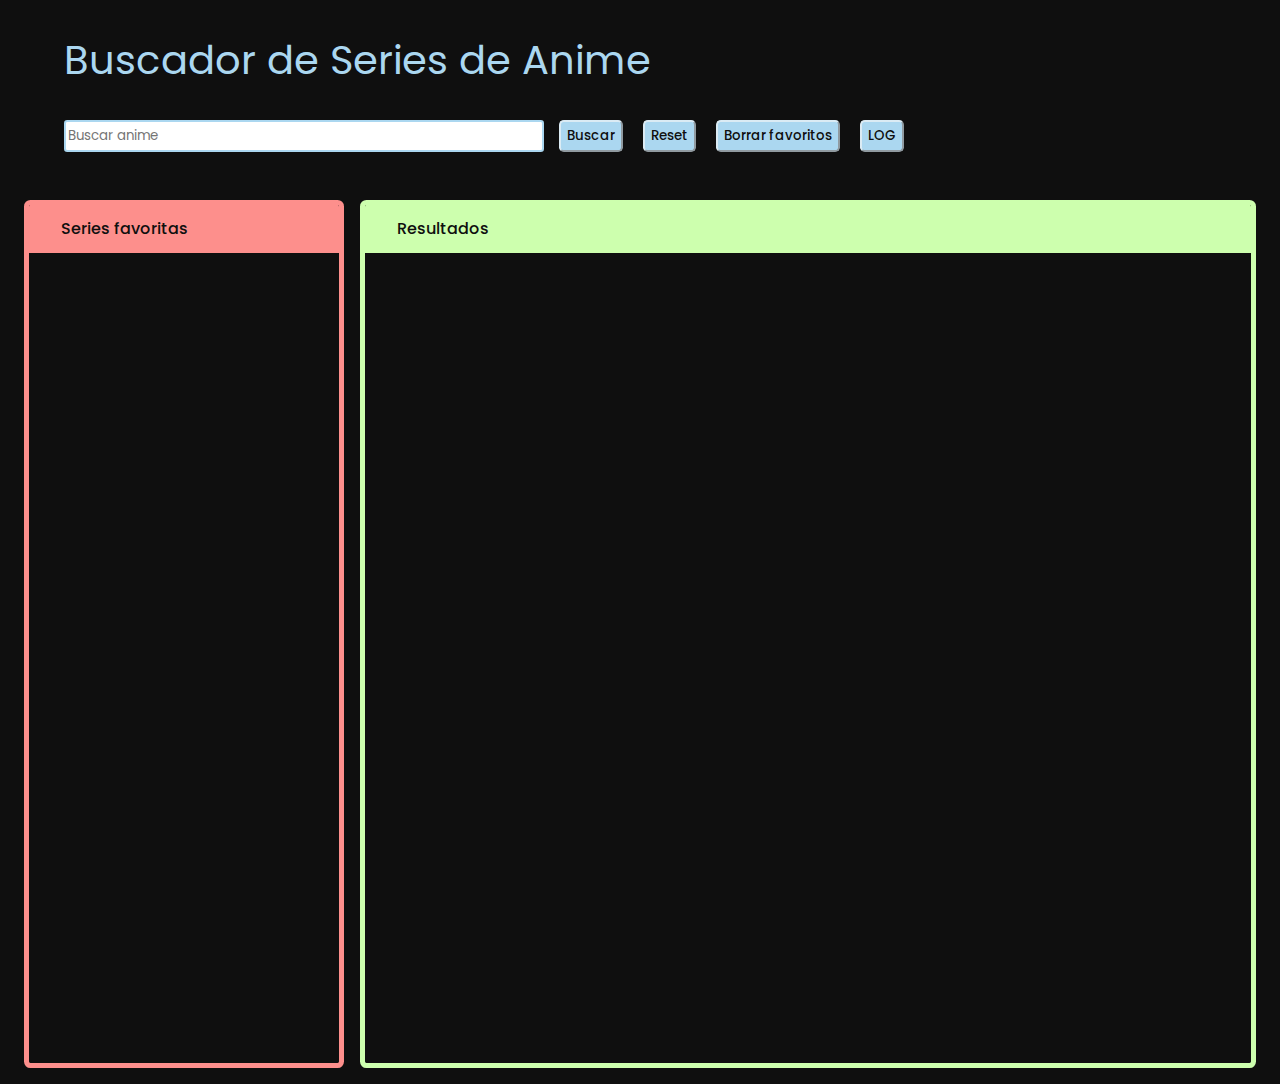
<file: docs/index.html>
<!DOCTYPE html>
<html lang="es">
  <head>
    <meta charset="UTF-8" />
    <meta name="viewport" content="width=device-width, initial-scale=1" />
    <title>Anime Search</title>
    <link rel="shortcut icon" href="[data-uri]" >
    <!-- Fonts -->
    <link rel="preconnect" href="https://fonts.googleapis.com">
    <link rel="preconnect" href="https://fonts.gstatic.com" crossorigin>
    <link href="https://fonts.googleapis.com/css2?family=Poppins:ital,wght@0,100;0,200;0,300;0,400;0,500;0,600;0,700;0,800;0,900;1,100;1,200;1,300;1,400;1,500;1,600;1,700;1,800;1,900&display=swap" rel="stylesheet">
    <link href="https://fonts.googleapis.com/css?family=Roboto&display=swap" rel="stylesheet" />
    <!-- Style -->
    
    <link rel="stylesheet" href="./assets/index-f1609cf4.css">
  </head>

  <body>
      <header class="header">
  <h1 class="header-title">Buscador de Series de Anime</h1>
</header>

      <div class="container-buttons">
        <input type="text" class="js-input-search search" placeholder="Buscar anime">
        <button class="js-btn-search buttons buttons-search">Buscar</button>
        <button class="js-btn-reset buttons buttons-reset">Reset</button>
        <button class="js-btn-delete buttons buttons-fav">Borrar favoritos</button>
        <button class="js-btn-log buttons buttons-fav">LOG</button>
      </div>
      <div class="list-anime">
        <!-- Favorites -->
        <section class="list-anime_favorite">
          <h2 class="titles titles-fav">Series favoritas</h2>
          <ul class="js-fav-list">
          </ul>
        </section>
        <!-- Anime Series -->
        <section class="list-anime_search">
          <h2 class="titles titles-res">Resultados</h2>
          <ul class="js-anime-list">
          </ul>
        </section>
      </div>
    <script src="./js/main.js"></script>
  </body>
</html>
</file>
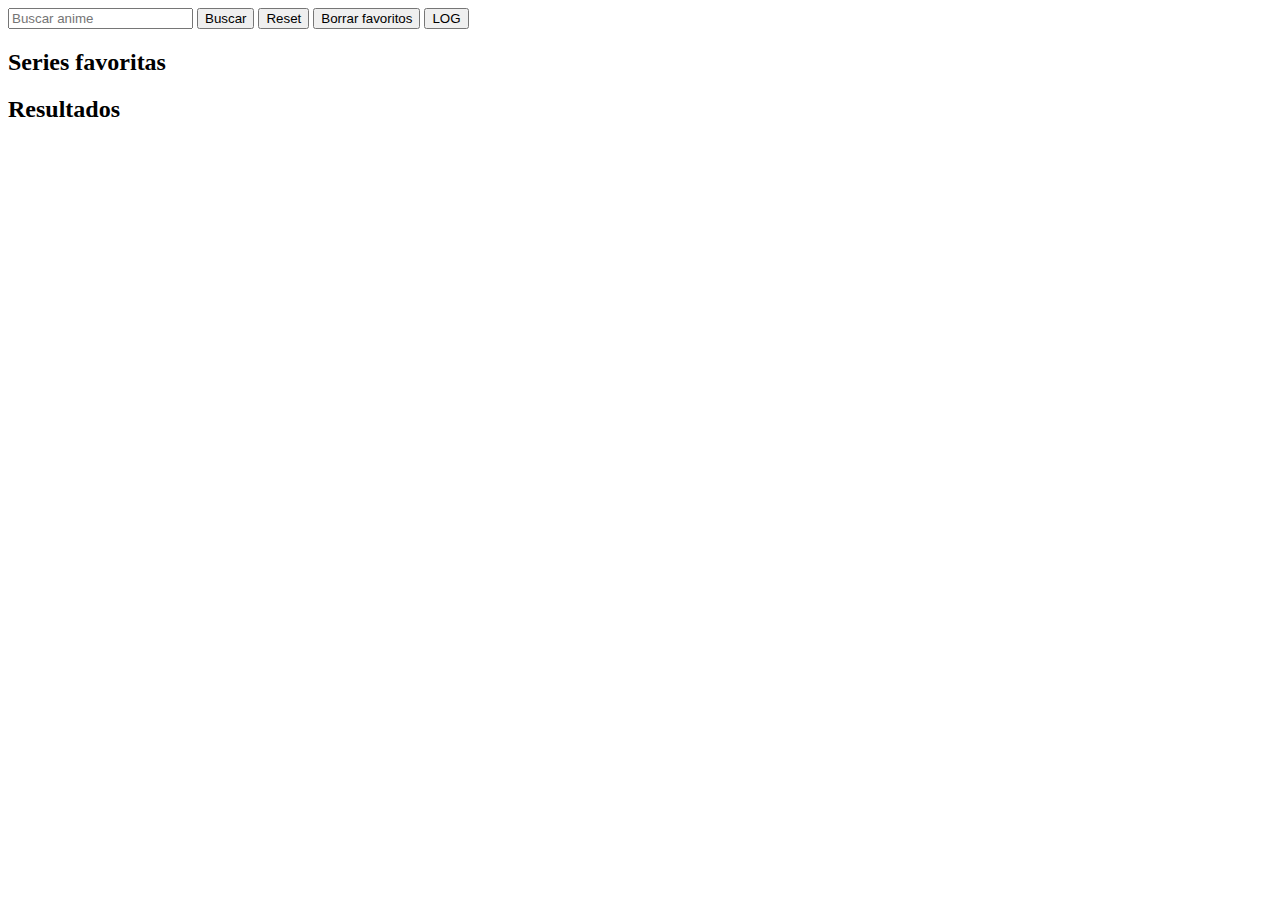
<file: src/index.html>
<!DOCTYPE html>
<html lang="es">
  <head>
    <meta charset="UTF-8" />
    <meta name="viewport" content="width=device-width, initial-scale=1" />
    <title>Anime Search</title>
    <link rel="shortcut icon" href="images/naruto.png" >
    <!-- Fonts -->
    <link rel="preconnect" href="https://fonts.googleapis.com">
    <link rel="preconnect" href="https://fonts.gstatic.com" crossorigin>
    <link href="https://fonts.googleapis.com/css2?family=Poppins:ital,wght@0,100;0,200;0,300;0,400;0,500;0,600;0,700;0,800;0,900;1,100;1,200;1,300;1,400;1,500;1,600;1,700;1,800;1,900&display=swap" rel="stylesheet">
    <link href="https://fonts.googleapis.com/css?family=Roboto&display=swap" rel="stylesheet" />
    <!-- Style -->
    <link rel="stylesheet" href="./scss/main.scss" />
  </head>

  <body>
      <load src="./partials/header.html"/>
      <div class="container-buttons">
        <input type="text" class="js-input-search search" placeholder="Buscar anime">
        <button class="js-btn-search buttons buttons-search">Buscar</button>
        <button class="js-btn-reset buttons buttons-reset">Reset</button>
        <button class="js-btn-delete buttons buttons-fav">Borrar favoritos</button>
        <button class="js-btn-log buttons buttons-fav">LOG</button>
      </div>
      <div class="list-anime">
        <!-- Favorites -->
        <section class="list-anime_favorite">
          <h2 class="titles titles-fav">Series favoritas</h2>
          <ul class="js-fav-list">
          </ul>
        </section>
        <!-- Anime Series -->
        <section class="list-anime_search">
          <h2 class="titles titles-res">Resultados</h2>
          <ul class="js-anime-list">
          </ul>
        </section>
      </div>
    <script src="./js/main.js"></script>
  </body>
</html>
</file>
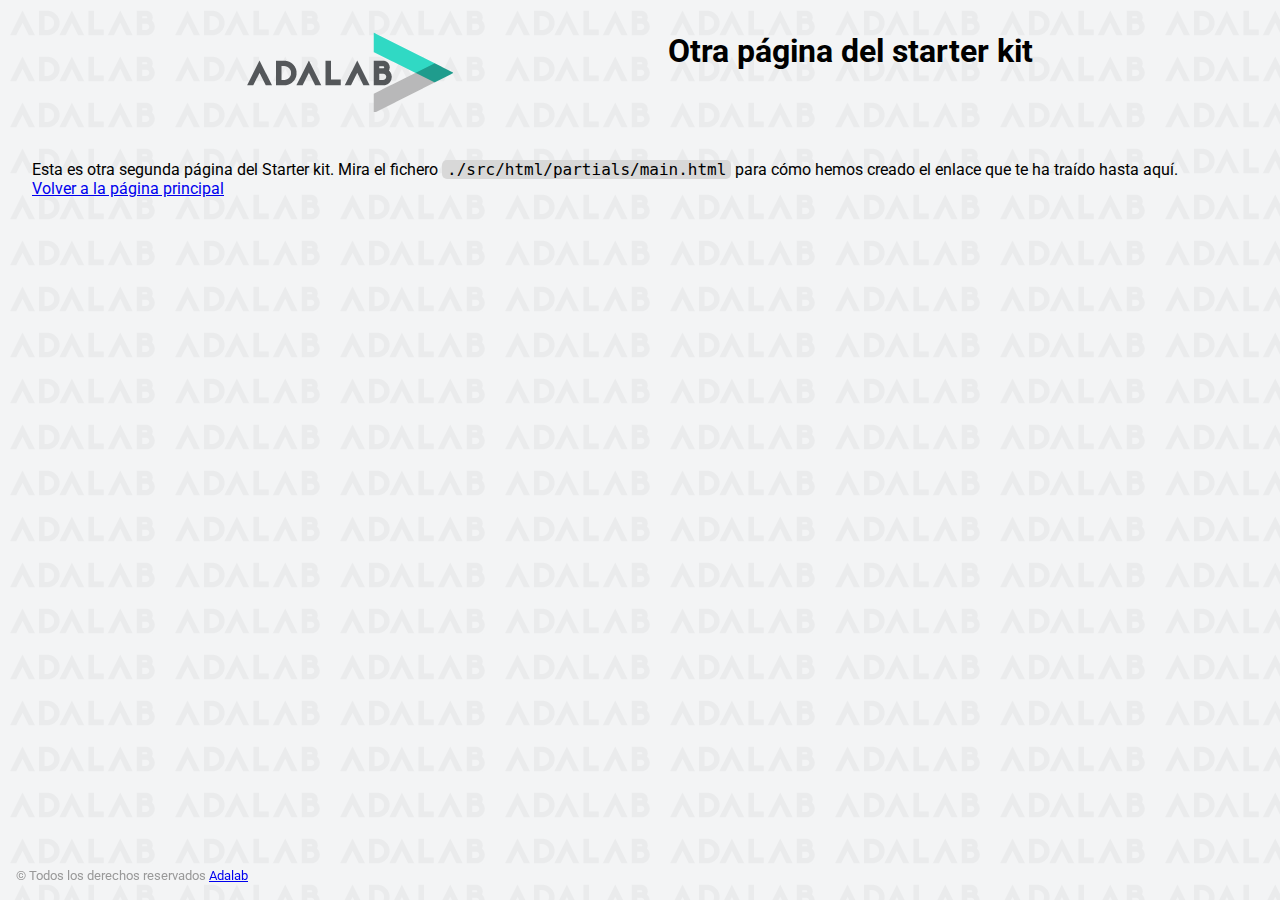
<file: docs/more-info.html>
<!DOCTYPE html>
<html lang="es">
  <head>
    <meta charset="UTF-8" />
    <meta name="viewport" content="width=device-width, initial-scale=1" />
    <title>Adalab Web Starter Kit</title>
    <link href="https://fonts.googleapis.com/css?family=Roboto&display=swap" rel="stylesheet" />
    
    <link rel="icon" href="./images/favicon.png" />
    <link rel="stylesheet" href="./assets/main-62015576.css">
  </head>

  <body>
    <div class="page">
      <header class="page__header">
  <img src="./images/logo-adalab.png" alt="Adalab">
  <h1>Otra página del starter kit</h1>
</header>

      <main>
        <p>
          Esta es otra segunda página del Starter kit. Mira el fichero
          <code class="code">./src/html/partials/main.html</code> para cómo hemos creado el enlace
          que te ha traído hasta aquí.
        </p>
        <p>
          <a class="link__adalab" href="./index.html">Volver a la página principal</a>

        </p>
      </main>
      <footer class="page__footer">
  <small>
    &copy; Todos los derechos reservados
    <a class="link__adalab" href="https://adalab.es">Adalab</a>

  </small>
</footer>

    </div>
    <script src="./js/main.js"></script>
  </body>
</html>
</file>
<file: docs/assets/index-f1609cf4.css>
*{box-sizing:border-box}html,body,div,span,applet,object,iframe,h1,h2,h3,h4,h5,h6,p,blockquote,pre,a,abbr,acronym,address,big,cite,code,del,dfn,em,img,ins,kbd,q,s,samp,small,strike,strong,sub,sup,tt,var,b,u,i,center,dl,dt,dd,ol,ul,li,fieldset,form,label,legend,table,caption,tbody,tfoot,thead,tr,th,td,article,aside,canvas,details,embed,figure,figcaption,footer,header,hgroup,menu,nav,output,ruby,section,summary,time,mark,audio,video{box-sizing:border-box;margin:0;padding:0;border:0;font-size:100%;font:inherit;vertical-align:baseline}article,aside,details,figcaption,figure,footer,header,hgroup,menu,nav,section{display:block}body{line-height:1}ol,ul{list-style:none}blockquote,q{quotes:none}blockquote:before,blockquote:after,q:before,q:after{content:"";content:none}table{border-collapse:collapse;border-spacing:0}.header{margin:2.5rem 0 1.5rem 4rem}.header-title{color:#abd7f0;font-size:2.5rem;font-family:Poppins,serif}.main__list{padding-left:2rem;padding-bottom:20px}body{background-color:#0f0f0f}.favorite{border:6px solid #ABD7F0;border-radius:.2rem;color:#abd7f0;font-family:Roboto,serif;font-weight:600;transform:scale(1.03)}.container-buttons{padding:1rem 2rem 2rem 4rem}.search{border:.15rem solid #ABD7F0;border-radius:.2rem;height:2rem;width:30rem;margin-right:.7rem;font-family:Poppins,serif}.buttons{margin-right:1rem;background-color:#abd7f0;border-radius:.3rem;height:2rem;border-color:#dbebf4;color:#0f0f0f;font-weight:500;font-family:Poppins,serif}.list-anime{height:100vh;display:flex;gap:1rem;justify-content:space-around;padding:1rem 1.5rem}.list-anime_favorite{display:flex;flex-direction:column;border:5px solid #FD8F8C;border-radius:.4rem;height:auto;width:20rem;overflow:scroll;overflow-x:hidden}.list-anime_search{flex-direction:column;align-items:flex-start;border:5px solid #CDFFAE;border-radius:.4rem;display:flex;width:70vw;height:auto;overflow:scroll;overflow-x:hidden}.titles{font-family:Poppins,serif;font-weight:1.6rem;font-weight:500;padding:1rem 2rem;color:#0f0f0f;width:100%}.titles-fav{background-color:#fd8f8c}.titles-res{background-color:#cdffae}.list-anime_favorite ul{display:flex;flex-direction:column;gap:1rem;padding:1.5rem 1rem}.list-anime_search ul{display:flex;flex-wrap:wrap;gap:1.5rem;justify-content:space-around;padding:1.5rem}.box{width:14.5rem;background-color:#ffffff1a}.box-card_img{width:100%}.box-card_title{color:#fff;font-family:Roboto,serif;padding:.7rem;font-size:1rem}.box:hover{transform:scale(1.05)}.box2{width:17.5rem;background-color:#fff}.box2-card{display:flex;justify-content:space-between;align-items:center;background-color:#0f0f0f}.box2-card_img{width:40%}.box2-card_title{font-family:Roboto,serif;padding:.7rem;font-size:1rem;color:#fff}.box2-card_btn{width:1.7rem;height:1.7rem;border-radius:50%;font-weight:700;color:#0f0f0f;text-align:center;background-color:#fd8f8c;border-color:#f9bbb9}::-webkit-scrollbar{width:5px}::-webkit-scrollbar-track{background:rgba(241,241,241,.1882352941)}::-webkit-scrollbar-thumb{background:#888}::-webkit-scrollbar-thumb:hover{background:#555}
</file>
<file: docs/assets/main-62015576.css>
*{box-sizing:border-box;margin:0;padding:0}.code{font-size:16px;background:#d8d8d8;padding:0 5px;border-radius:5px}.link__adalab:hover{background-color:#099d8d;color:#fff}.link__github:hover{background-color:#ccc;color:#000}body{padding:2rem;height:100vh;background-image:url(../images/bg-adalab.png);background-color:#f3f4f5;font-family:Roboto,sans-serif}.page__header{display:flex;justify-content:space-evenly;margin-bottom:3rem}.page__footer{position:fixed;left:0;bottom:0;width:100vw;padding:1rem;color:#999}.main__list{padding-left:2rem;padding-bottom:20px}
</file>
